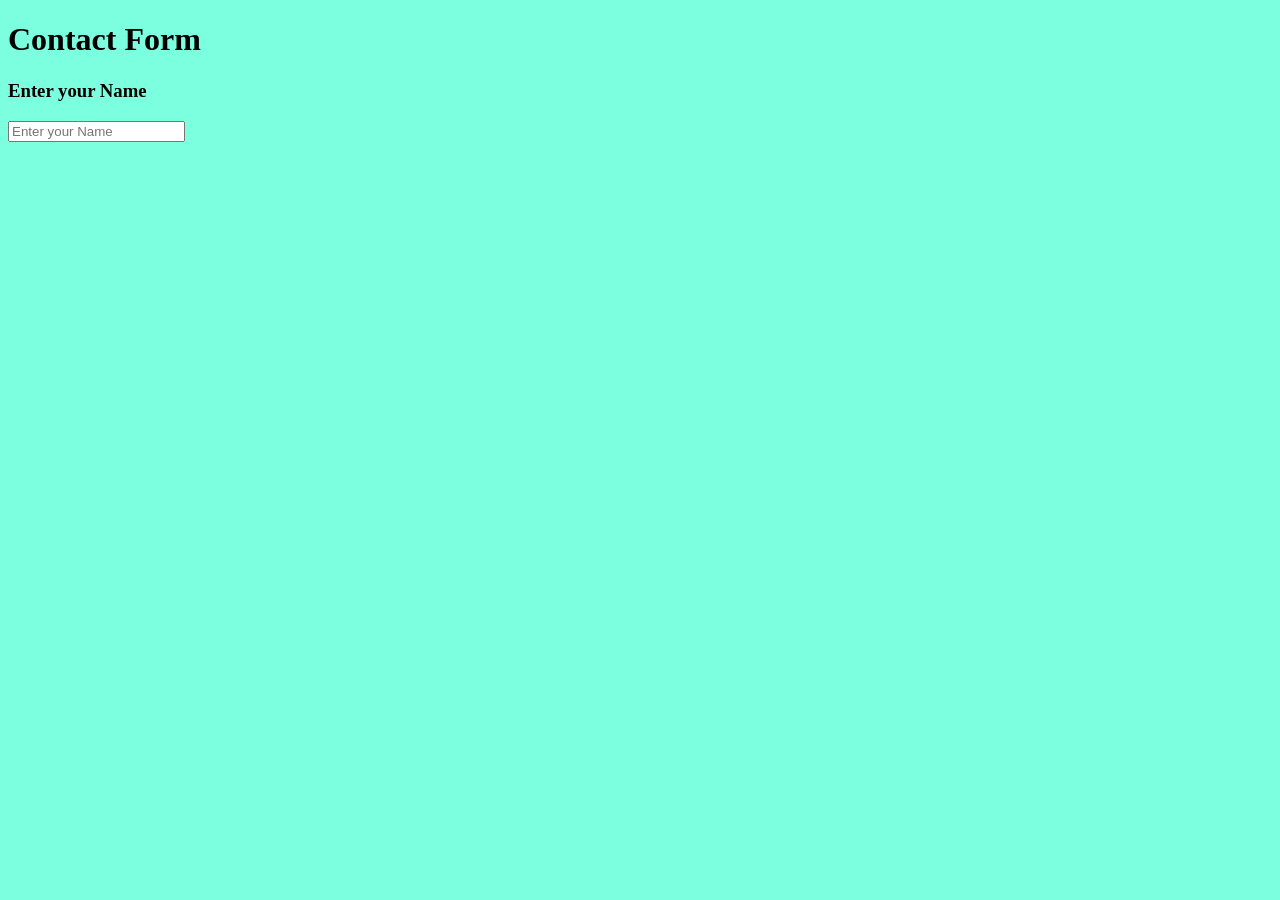
<file: contact.html>
<!DOCTYPE html>
<html lang="en">
<head>
    <meta charset="UTF-8">
    <meta name="viewport" content="width=device-width, initial-scale=1.0">
    <title>Document</title>
    <link rel="stylesheet" href="home.css">
</head>
<body>
    <header>
        <div class="one">
            <h1>Contact Form</h1>
            <h3>Enter your Name</h3>
             <input type="Name" placeholder="Enter your Name">
        </div>

    </header>
</body>
</html>
</file>
<file: home.css>
body{
    background-color: rgb(123, 321, 222, 121);
}
</file>
